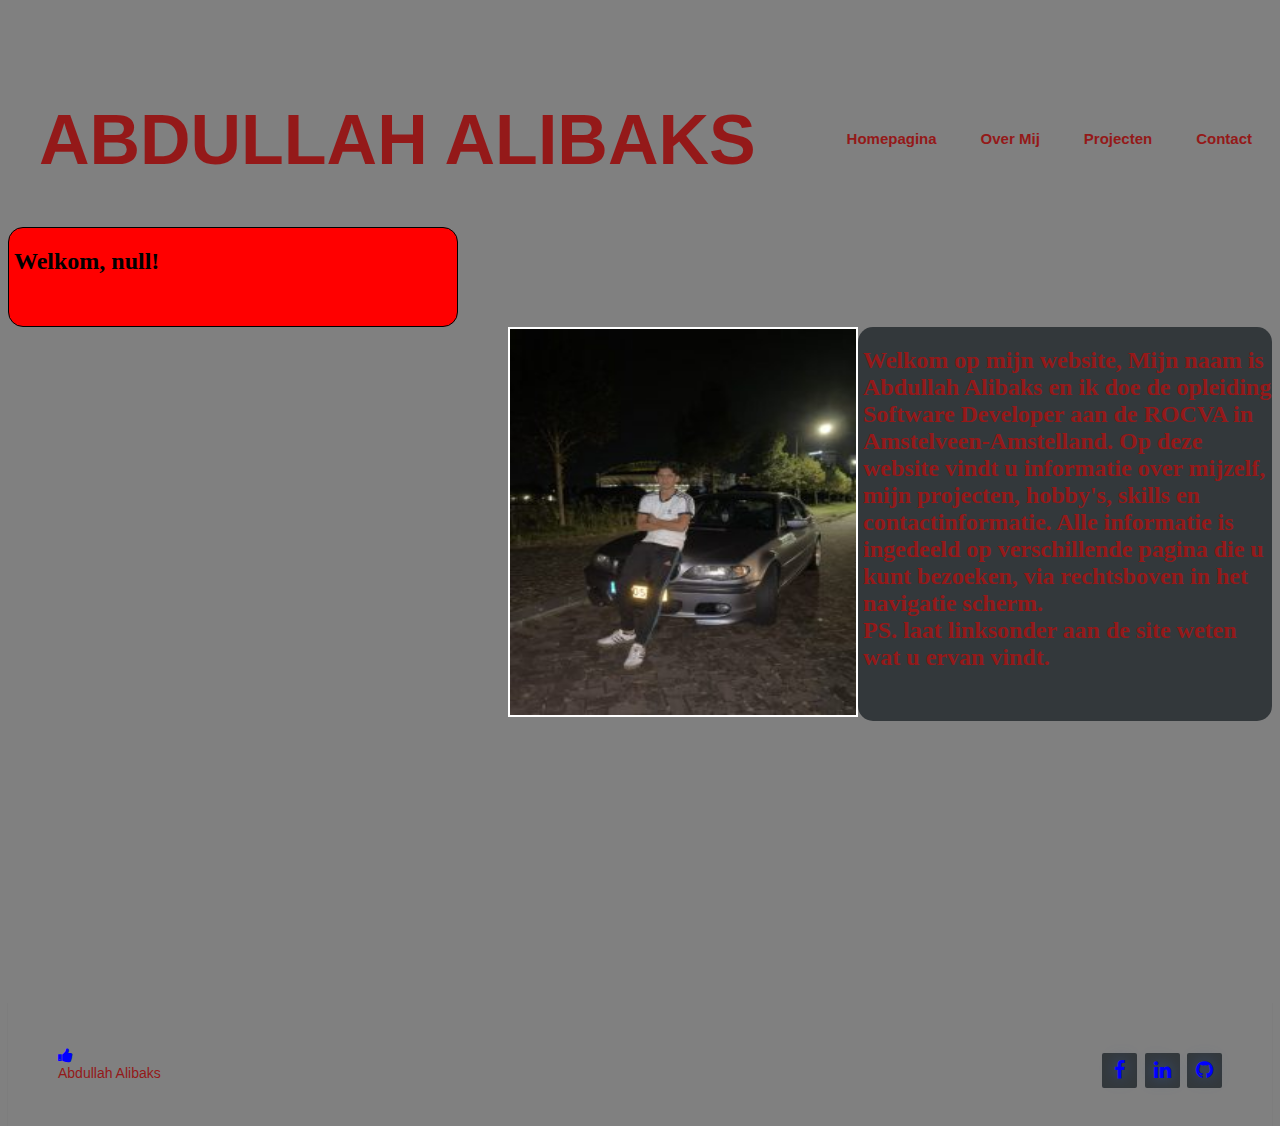
<file: portfolio/index.html>
<!DOCTYPE html>
<html>
<head>
    <link rel="stylesheet" type="text/css" href="css/style.css">
    <link href="https://stackpath.bootstrapcdn.com/font-awesome/4.7.0/css/font-awesome.min.css" rel="stylesheet" integrity="sha384-wvfXpqpZZVQGK6TAh5PVlGOfQNHSoD2xbE+QkPxCAFlNEevoEH3Sl0sibVcOQVnN" crossorigin="anonymous">
    <link rel="stylesheet" href="https://cdnjs.cloudflare.com/ajax/libs/font-awesome/4.7.0/css/font-awesome.min.css">
</head>
<body>
    <header>
        <div class="topnav">
            <ul class="main-nav">
                <li><a href="index.html">Homepagina</a></li>
                <li><a href="over-mij.html">Over Mij</a></li>
                <li><a href="projecten.html">Projecten</a></li>
                <li><a href="contact.html">Contact</a></li>
            </ul>
        </div>
        <h1>Abdullah Alibaks</h1>
                
    </header>
<main>
<div id="gebruiker">
  <p id="naamGebruiker"></p>  
</div>
<div id="sectionfototekst">
    <div class="foto-van-mezelf">
        <img src="images/IMG_1450-225x300.jpg" alt="foto-van-mezelf">
               
    </div>
    <div class="container">
        <div class="in-container">
        <h2>Welkom op mijn website,
            Mijn naam is Abdullah Alibaks en ik doe de opleiding Software Developer aan de ROCVA in Amstelveen-Amstelland. Op deze
            website vindt u informatie over mijzelf, mijn projecten, hobby's, skills en contactinformatie. Alle informatie is
            ingedeeld op verschillende pagina die u kunt bezoeken, via rechtsboven in het navigatie scherm. <br> PS. laat linksonder
            aan de site weten wat u ervan vindt.</h2>
            
        </div>
    </div>
 </div>           
</main>
<footer class="footer-distributed">
    <div class="footer-right">
        <a href="https://www.facebook.com/abdullah.alibaks" target="_blank"><i class="fa fa-facebook"></i></a>
        <a href="https://www.linkedin.com/in/abdullah-alibaks-891727170/" target="_blank"><i class="fa fa-linkedin"></i></a>
        <a href="https://github.com/Abdullah-Alibaks" target="_blank"><i class="fa fa-github"></i></a>
    </div>
    <div class="footer-left">
        <i onclick="myFunction(this)" class="fa fa-thumbs-up"></i>
        <p>Abdullah Alibaks</p>
        <p id="date"></p>
    </div>

</footer>
<script src="js/script.js"></script>
</body>
</html>
</file>
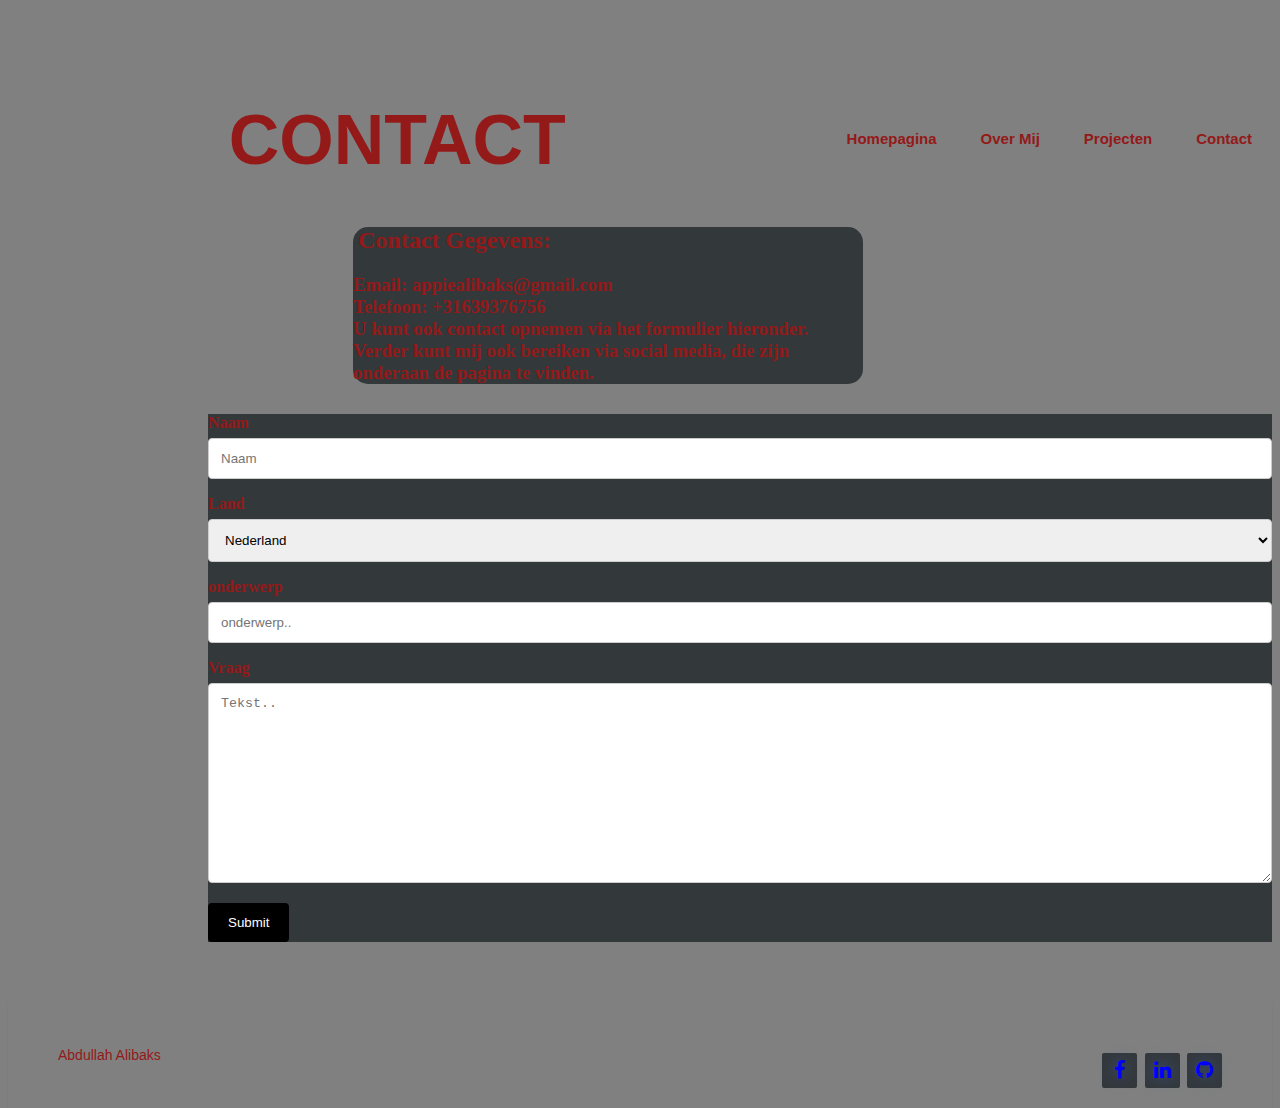
<file: portfolio/contact.html>
<!DOCTYPE html>
<html>
<head>
    <link rel="stylesheet" type="text/css" href="css/style.css">
    <script src="js/script.js"></script>
    <link href="https://stackpath.bootstrapcdn.com/font-awesome/4.7.0/css/font-awesome.min.css" rel="stylesheet" integrity="sha384-wvfXpqpZZVQGK6TAh5PVlGOfQNHSoD2xbE+QkPxCAFlNEevoEH3Sl0sibVcOQVnN" crossorigin="anonymous">
</head>
<body>
    <header>
            
            <div class="topnav">
                    <ul class="main-nav">
                        <li><a href="index.html">Homepagina</a></li>
                        <li><a href="over-mij.html">Over Mij</a></li>
                        <li><a href="projecten.html">Projecten</a></li>
                        <li><a href="contact.html">Contact</a></li>
                        </ul>
            </div>
            <h1>Contact</h1>
            
    </header>
    <main>
        <div class="containercontact">
                <div class="contact-info">
                        <h2>Contact Gegevens:</h2>
                        <h3>Email: appiealibaks@gmail.com <br>
                            Telefoon: +31639376756<br>
                            U kunt ook contact opnemen via het formulier hieronder.<br>
                            Verder kunt mij ook bereiken via social media, die zijn onderaan de pagina te vinden.<br>
                        </h3>
        </div>

        
        </div>
			<div class="containerc">
			 	<form action="contact.html">
			    <label for="Name">Naam</label>
			    <input type="text" id="Name" name="firstname" placeholder="Naam">

			    <label for="country">Land</label>
			    <select id="country" name="country">
			      <option value="Nederland">Nederland</option>
			      <option value="Belgie">Belgie</option>
			      <option value="Overig">Overig</option>
                </select>
                <label for="onderwerp">onderwerp</label>
			    <input type="text" id="onderwerp" name="onderwerp" placeholder="onderwerp..">
			    <label for="subject">Vraag</label>
			    <textarea id="subject" name="subject" placeholder="Tekst.." style="height:200px"></textarea>

			    <input onclick="alert ('U vraag is verzonden!')"type="submit"value="Submit">
				</form>
			</div>

    </main>
    <footer class="footer-distributed">
            <div class="footer-right">

                <a href="https://www.facebook.com/abdullah.alibaks" target="_blank"><i class="fa fa-facebook"></i></a>
                <a href="https://www.linkedin.com/in/abdullah-alibaks-891727170/" target="_blank"><i class="fa fa-linkedin"></i></a>
                <a href="https://github.com/Abdullah-Alibaks" target="_blank"><i class="fa fa-github"></i></a>
    
                </div>
             <div class="footer-left">
                     <p>Abdullah Alibaks</p>
                     <p id="date"></p>
                 </div>

    </footer>
    

</body>
</html>
</file>
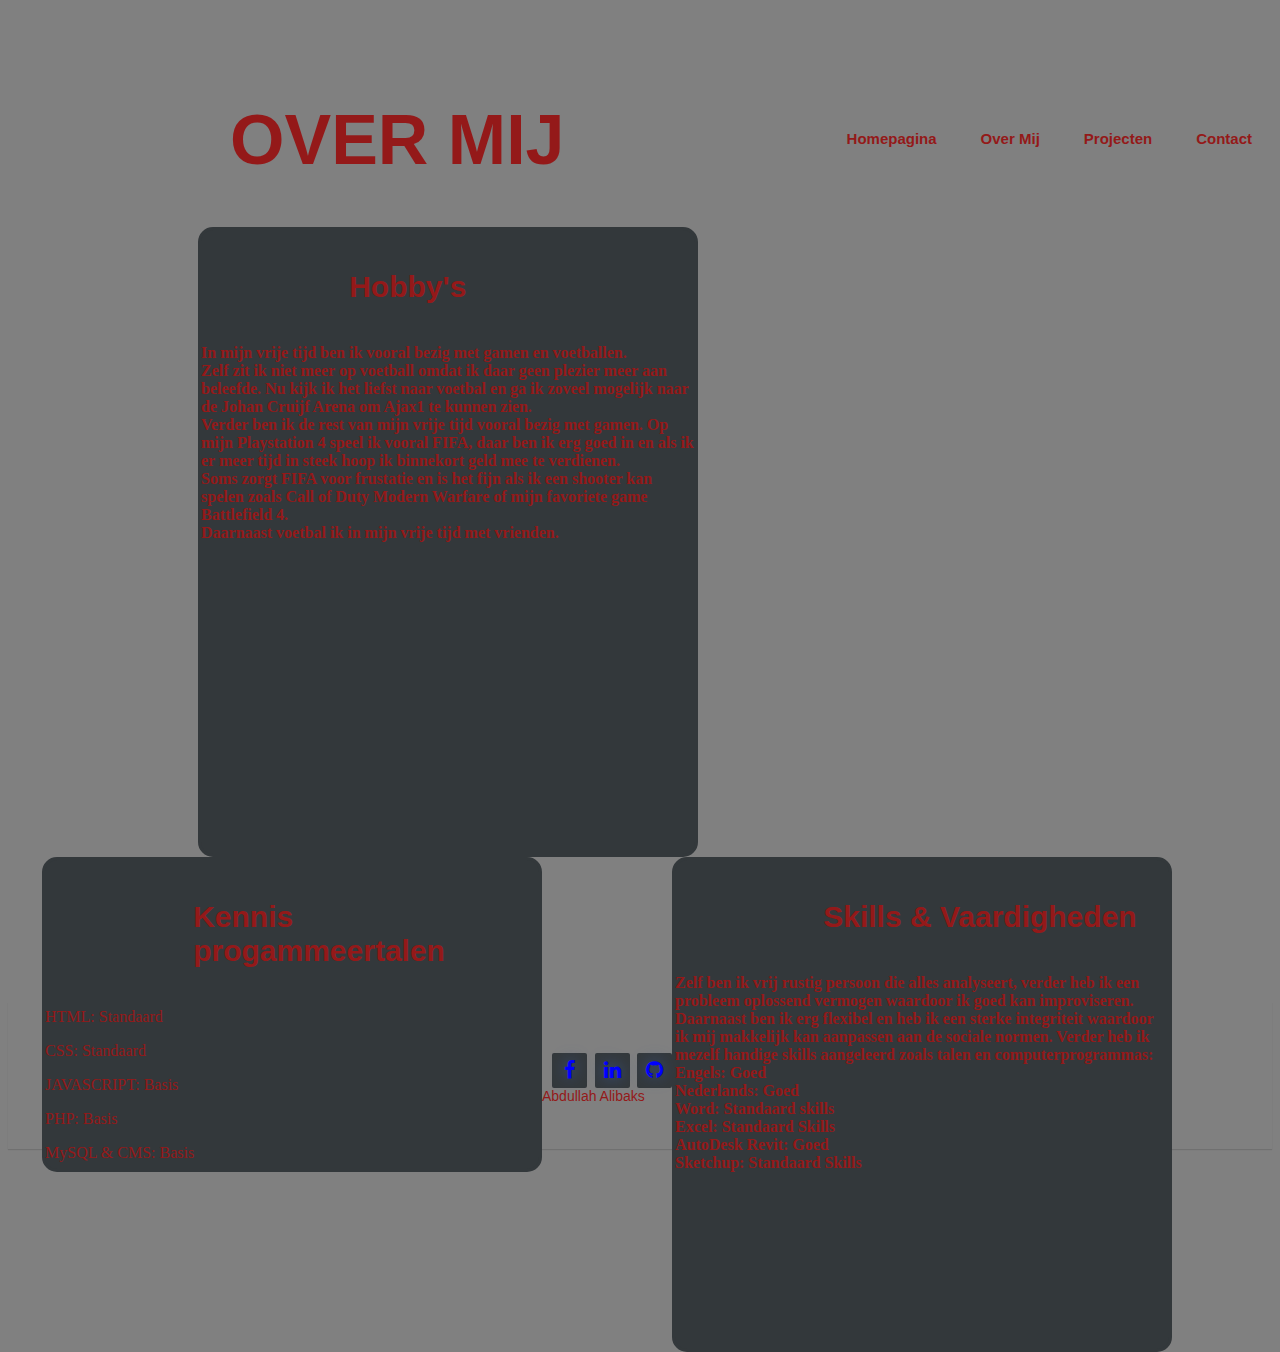
<file: portfolio/over-mij.html>
<!DOCTYPE html>
<html>
<head>
    <link rel="stylesheet" type="text/css" href="css/style.css">
    <script src="js/script.js"></script>
    <link href="https://stackpath.bootstrapcdn.com/font-awesome/4.7.0/css/font-awesome.min.css" rel="stylesheet" integrity="sha384-wvfXpqpZZVQGK6TAh5PVlGOfQNHSoD2xbE+QkPxCAFlNEevoEH3Sl0sibVcOQVnN" crossorigin="anonymous">
</head>
<body>
    <header>
            <div class="topnav">
                    <ul class="main-nav">
                        <li><a href="index.html">Homepagina</a></li>
                        <li><a href="over-mij.html">Over Mij</a></li>
                        <li><a href="projecten.html">Projecten</a></li>
                        <li><a href="contact.html">Contact</a></li>
                        </ul>
            </div>
            <h1>Over mij</h1>
                
            </h2>
    </header>
    <main>
        <div class="container-hobby">
            <div>
                    <h4>Hobby's</h4>
                    <p>In mijn vrije tijd ben ik vooral bezig met gamen en voetballen. <br> Zelf zit ik niet meer op voetball omdat ik daar geen plezier meer aan beleefde. Nu kijk ik het liefst naar voetbal en ga ik zoveel mogelijk naar de Johan Cruijf Arena om Ajax1 te kunnen zien. <br> Verder ben ik de rest van mijn vrije tijd vooral bezig met gamen. Op mijn Playstation 4 speel ik vooral FIFA, daar ben ik erg goed in en als ik er meer tijd in steek hoop ik binnekort geld mee te verdienen. <br> Soms zorgt FIFA voor frustatie en is het fijn als ik een shooter kan spelen zoals Call of Duty Modern Warfare of mijn favoriete game Battlefield 4. <br> Daarnaast voetbal ik in mijn vrije tijd met vrienden.  </p>
                </div>
            <div class="slideshobby-container">


            </div>
            
                
            </div>
    <div class="containerskill">
            <h4>Skills & Vaardigheden</h4>
            <p>Zelf ben ik vrij rustig persoon die alles analyseert, verder heb ik een probleem oplossend vermogen waardoor ik goed kan improviseren. <br> 
            Daarnaast ben ik erg flexibel en heb ik een sterke integriteit waardoor ik mij makkelijk kan aanpassen aan de sociale normen. Verder heb ik mezelf handige skills aangeleerd zoals talen en computerprogrammas: <br> Engels: Goed <br> Nederlands: Goed <br> Word: Standaard skills <br> Excel: Standaard Skills <br> AutoDesk Revit: Goed <br> Sketchup: Standaard Skills</p>
        

        </div>
    <div class="itkennis">
        <h4>Kennis progammeertalen</h4>
        <p>HTML: Standaard</p>
        <p>CSS: Standaard </p>
        <p>JAVASCRIPT: Basis</p>
        <p>PHP: Basis</p>
        <p>MySQL & CMS: Basis</p>
    </div>


    </main>
    <footer class="footer-distributed">
            <div class="footer-right">

                <a href="https://www.facebook.com/abdullah.alibaks" target="_blank"><i class="fa fa-facebook"></i></a>
                <a href="https://www.linkedin.com/in/abdullah-alibaks-891727170/" target="_blank"><i class="fa fa-linkedin"></i></a>
                <a href="https://github.com/Abdullah-Alibaks" target="_blank"><i class="fa fa-github"></i></a>
    
                </div>
            <div class="footer-left">
                <p>Abdullah Alibaks</p>
                <p id="date"></p>
            </div>


    </footer>
    

</body>
</html>
</file>
<file: portfolio/css/style.css>
header{
	color: blue;
}

.main-nav{
	float: right;
	list-style: none;
	margin-top: 30px;
}

.main-nav li{
	display: inline-block;

}

.main-nav li a{
	color: rgb(148, 25, 25);
	text-decoration: none;
	padding: 5px 20px;
	font-family: Verdana, Geneva, Tahoma, sans-serif;
	font-size: 15px;
	font-weight: bold;
}

.main-nav li.acitve a{
	border:1px solid white;

}

.main-nav li a:hover{
	border:1px solid white;
	background-color: rgb(32, 19, 3);
}
main{
	height: 100px;
	

}


body{
	background-image: url(https://i1.wp.com/static.web-backgrounds.net/uploads/2012/08/City_Landscape_Background.jpg);
    height: 100vh;
    background-size: cover;
	background-position: center;
	background-position: fixed;
	background-repeat: no-repeat;
	background-size: 200vh;
	background-color: grey;
}




h1{
	color: rgb(148, 25, 25);
	text-transform: uppercase;
	font-size: 70px;
	text-align: center;
	margin-top: 100px;
	font-family: "Roboto", sans-serif;
}


.footer-distributed{
	box-shadow: 0 1px 1px 0 rgba(0, 0, 0, 0.12);
	box-sizing: border-box;
	width: 100%;
	text-align: left;
	font: normal 16px sans-serif;
	padding: 45px 50px;
	margin-top: 75vh;
	background-color: grey;
}

.footer-distributed .footer-left p{
	color:  rgb(148, 25, 25);
	font-size: 14px;
	margin: 0;
}

.footer-distributed p.footer-links{
	font-size:18px;
	font-weight: bold;
	color:  #ffffff;
	margin: 0 0 10px;
	padding: 0;
}

.footer-distributed p.footer-links a{
	display:inline-block;
	line-height: 1.8;
	text-decoration: none;
	color:  inherit;
}

.footer-distributed .footer-right{
	float: right;
	margin-top: 6px;
	max-width: 180px;
}

.footer-distributed .footer-right a{
	display: inline-block;
	width: 35px;
	height: 35px;
	background-color:  #33383b;
	border-radius: 2px;

	font-size: 20px;
	color: #ffffff;
	text-align: center;
	line-height: 35px;

	margin-left: 3px;
}

.fa-facebook {
  color: #3b5998;
  text-shadow: 0 0 15px #3b5998;
  transition: all 0.5s ease;
}


.fa-linkedin {
  color: rgb(0,119,181);
  text-shadow: 0 0 15px #3b5998;
  transition: all 0.5s ease;
}

.fa-github {
  color: purple;
  text-shadow: 0 0 15px #3b5998;
  transition: all 0.5s ease;
}
* {box-sizing:border-box}

/* Slideshow container */
.slideshow-container {
  max-width: 1000px;
  position: relative;
  margin: auto;
}

/* Hide the images by default */
.mySlides {
  display: none;
  
}

/* Next & previous buttons */
.prev, .next {
  cursor: pointer;
  position: absolute;
  top: 50%;
  width: auto;
  margin-top: -22px;
  padding: 16px;
  color: white;
  font-weight: bold;
  font-size: 18px;
  transition: 0.6s ease;
  border-radius: 0 3px 3px 0;
  user-select: none;
}

/* Position the "next button" to the right */
.next {
  right: 0;
  border-radius: 3px 0 0 3px;
}

/* On hover, add a black background color with a little bit see-through */
.prev:hover, .next:hover {
  background-color: rgba(0,0,0,0.8);
}

/* Caption text */
.text {
  color: #f2f2f2;
  font-size: 15px;
  padding: 8px 12px;
  position: absolute;
  bottom: 8px;
  width: 100%;
  text-align: center;
}

/* Number text (1/3 etc) */
.numbertext {
  color: #f2f2f2;
  font-size: 12px;
  padding: 8px 12px;
  position: absolute;
  top: 0;
}

/* The dots/bullets/indicators */
.dot {
  cursor: pointer;
  height: 15px;
  width: 15px;
  margin: 0 2px;
  background-color: #bbb;
  border-radius: 50%;
  display: inline-block;
  transition: background-color 0.6s ease;
}

.active, .dot:hover {
  background-color: #717171;
}

/* Fading animation */
.fade {
  -webkit-animation-name: fade;
  -webkit-animation-duration: 1.5s;
  animation-name: fade;
  animation-duration: 1.5s;
}

@-webkit-keyframes fade {
  from {opacity: .4}
  to {opacity: 1}
}

@keyframes fade {
  from {opacity: .4}
  to {opacity: 1}
}

.container{
	color: rgb(148, 25, 25);;
	border:2px transparent black;
	border-radius: 15px;
	background-color:#33383b;
	width: 510px;
	
}

.foto-van-mezelf img{
	width: 350px;
	height: 390px;
	margin-left: 500px;
	border:2px solid white;
}

input[type=text], select, textarea {
    width: 100%;
    padding: 12px;
    border: 1px solid #ccc;
    border-radius: 4px;
    box-sizing: border-box;
    margin-top: 6px;
    margin-bottom: 16px;
    resize: vertical;
}

input[type=submit] {
    background-color: black;
    color: white;
    padding: 12px 20px;
    border: none;
    border-radius: 4px;
    cursor: pointer;
}

input[type=submit]:hover {
    background-color: black;
}

.containerc{
	margin-left: 200px;
	margin-top: 30px;
	color: rgb(148, 25, 25);
	font-weight: bold;
	background-color: #33383b;
}

h10{
font-family: "Roboto", sans-serif;
font-size: 20px;
margin-left: 5px;	
}

h6{
	float: right;
	margin-right: 5px;
	font-family: "Roboto", sans-serif;
	font-size: 20px;
}


h4{
	font-family: "Roboto", sans-serif;
	font-size: 30px;
	margin-left: 30%;
}
h3{
	color: rgb(148, 25, 25);
}
.hobby{
	color: rgb(148, 25, 25);
	margin-left: 100px;
	margin-top: 1px;
}
.skill{
	margin-left: 900px;
	margin-top: 10px;

}
h2{
	margin-left: 5px;
}

h11{
	display:inline-block;
	line-height: 1.8;
	text-decoration: none;
	color:  inherit;
}

.footer-distributed p.footer-links a:hover{
	color: blue;
	text-decoration: underline;
}
.containercontact{
	color: rgb(148, 25, 25);
	border:2px transparent black;
	border-radius: 15px;
	float: center;
	background-color:#33383b;
	width: 510px;
	margin-left: 345px;
}
.container-project{
	font-weight: bold;
	font-family: Verdana, Geneva, Tahoma, sans-serif;
	background-color:#33383b;
	color: rgb(148, 25, 25);
	border:2px transparent black;
	border-radius: 15px;
	float: left;
	justify-content: center;
	width: 510px;
	margin-left: 200px;
	margin-top: 500px;
	
}

.container-infobs{
	font-weight: bold;
	font-family: Verdana, Geneva, Tahoma, sans-serif;
	background-color: #33383b;
	color: rgb(148, 25, 25);
	border:2px transparent black;
	border-radius: 15px;
	float: left;
	justify-content: flex-start;
	width: 510px;
	margin-top: 500px;
	margin-left: 250px;

}

.fa {
	font-size: 100px;
	cursor: pointer;
	user-select: none;
	color: blue;
  }
  
.fa:hover {
	color: darkblue;
  }

.container-hobby{
	border:3px solid #33383b;
	border-radius: 15px;
	float: left;
	background-color: #33383b;
	width: 500px;
	margin-left: 190px;
	margin-top: 0px;
    height: 70vh;
    background-size: cover;
    background-position: center;
	color:rgb(148, 25, 25);
	font-weight: bold;
}

.containerskill{
	border:3px solid #33383b;
	border-radius: 15px;
	float: right;
	background-color: #33383b;
	width: 500px;
	margin-right: 100px;
	margin-top: 0px;
    height: 55vh;
    background-size: cover;
    background-position: center;
	color:rgb(148, 25, 25);
	font-weight: bold;

}
.itkennis{
	border:3px solid #33383b;
	border-radius: 15px;
	float: left;
	background-color: #33383b;
	width: 500px;
	margin-left: 34px;
	
    height: 35vh;
    background-size: cover;
    background-position: center;
	color:rgb(148, 25, 25);

}
#gebruiker{
	border:solid 1px black;
	border-radius: 15px;
	width: 450px;
	height: 100px;
	color:rgb(148, 25, 25) ;
	
}
#sectionfototekst{
	display: flex;
	justify-content: flex-start;
}
</file>
